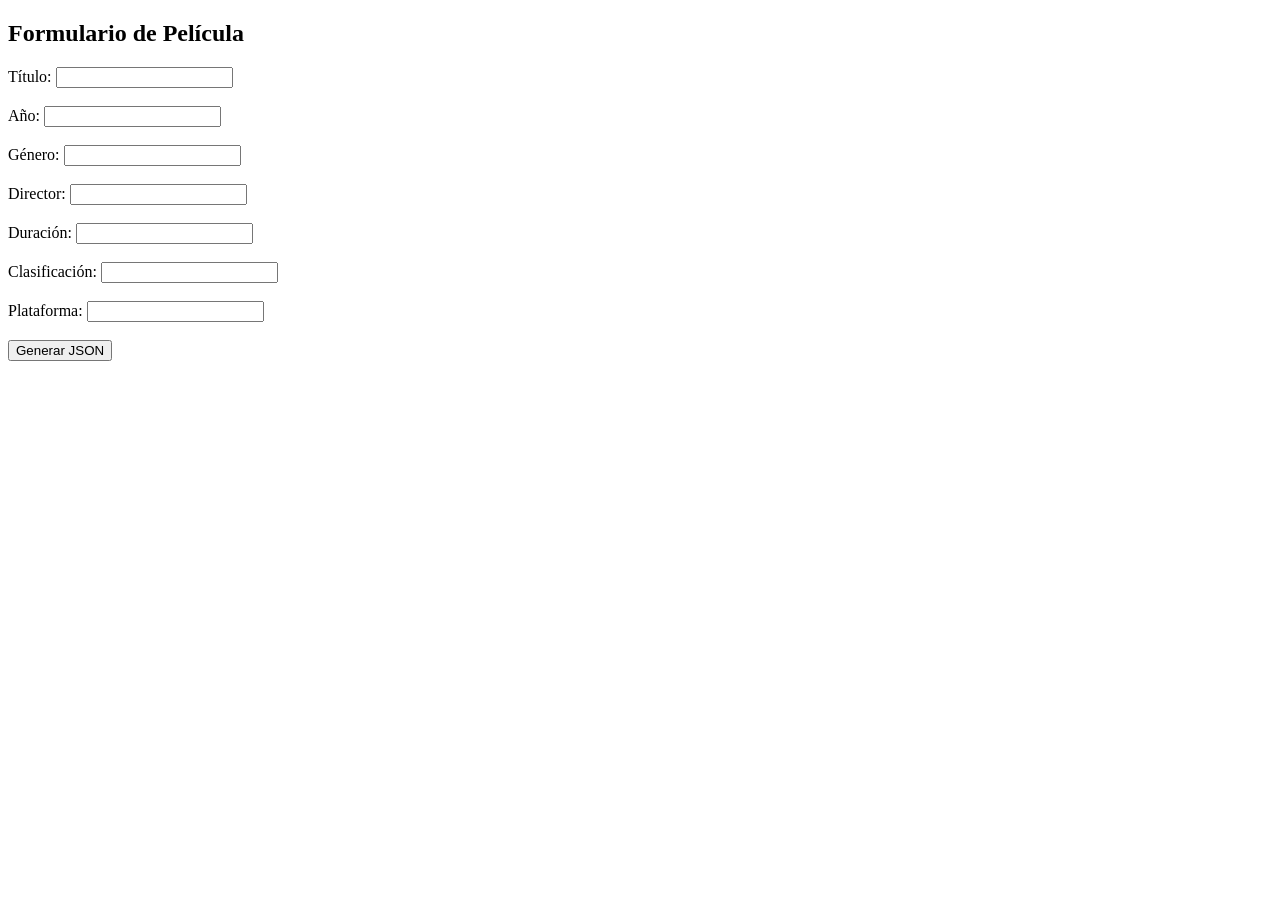
<file: backend/formulario/formulario.html>
<!DOCTYPE html>
<html lang="es">
<head>
    <meta charset="UTF-8">
    <title>Películas</title>
</head>

<body>
<div>
    <div class="titulo">
    <h2>Formulario de Película</h2>
    </div>
</div>
    Título: <input type="text" id="titulo"><br><br>
    Año: <input type="number" id="anio"><br><br>
    Género: <input type="text" id="genero"><br><br>
    Director: <input type="text" id="director"><br><br>
    Duración: <input type="number" id="duracion"><br><br>
    Clasificación: <input type="text" id="clasificacion"><br><br>
    Plataforma: <input type="text" id="plataforma"><br><br>

    <button onclick="generar()">Generar JSON</button>

    <pre id="resultado"></pre>

    <script>
        function generar() {
            let pelicula = {
                titulo: titulo.value,
                anio: Number(anio.value),
                genero: genero.value,
                director: director.value,
                duracion: Number(duracion.value),
                clasificacion: clasificacion.value,
                plataforma: plataforma.value
            };

            resultado.textContent = JSON.stringify(pelicula, null, 4);
        }
    </script>

</body>
</html>
</file>
